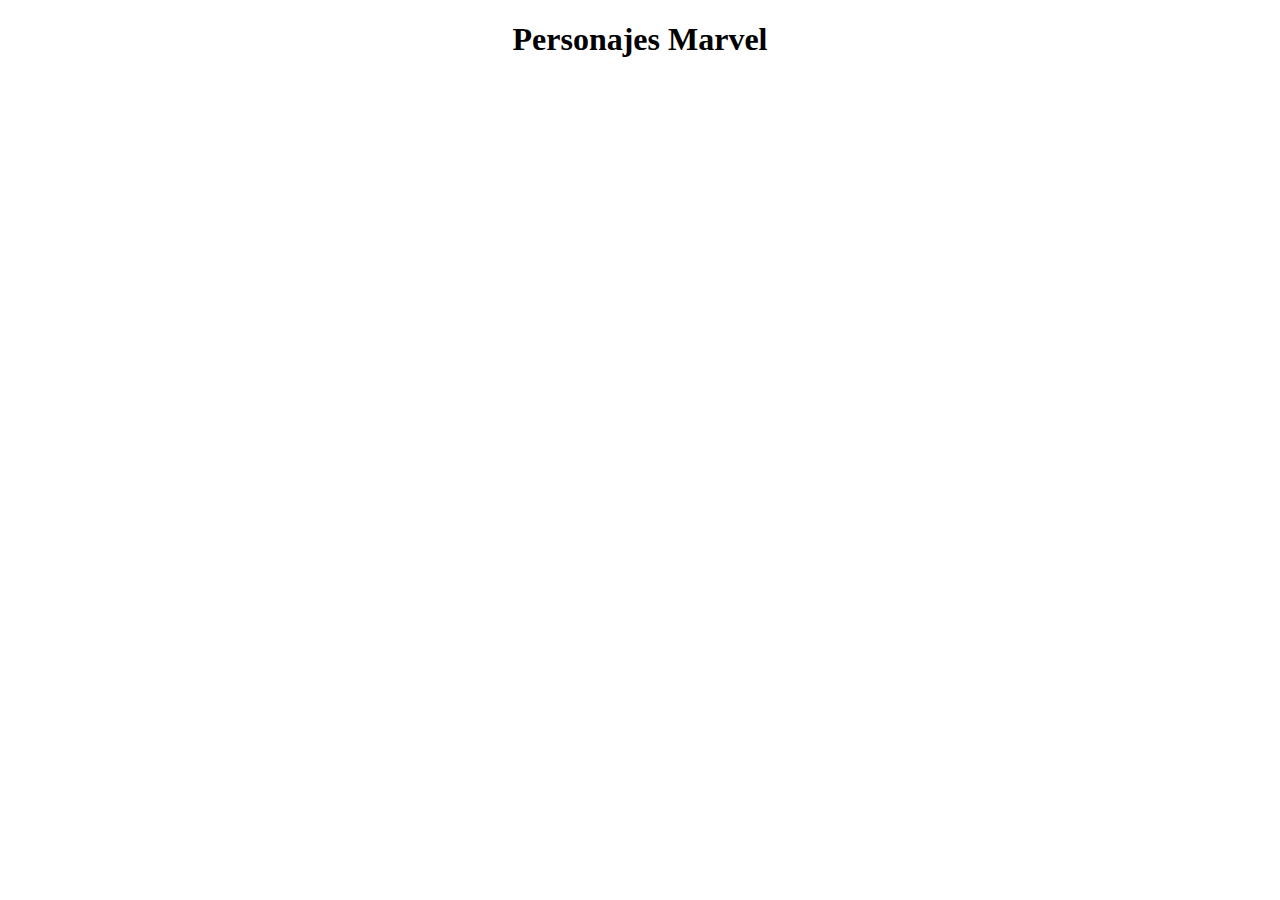
<file: index.html>
<!DOCTYPE html>
<html lang="en">
<head>
    <meta charset="UTF-8">
    <meta http-equiv="X-UA-Compatible" content="IE=edge">
    <meta name="viewport" content="width=device-width, initial-scale=1.0">
    <title>Marvel</title>
    <link rel="stylesheet" href="css/marvel.css">
    <script src="js/consumirapi2.js"></script>
    
</head>
<body onload="consumirAPI()">

    <h1 class="h1">Personajes Marvel</h1>

    <div class="gridContenedor" id="hero"></div>
    
</body>
</html>
</file>
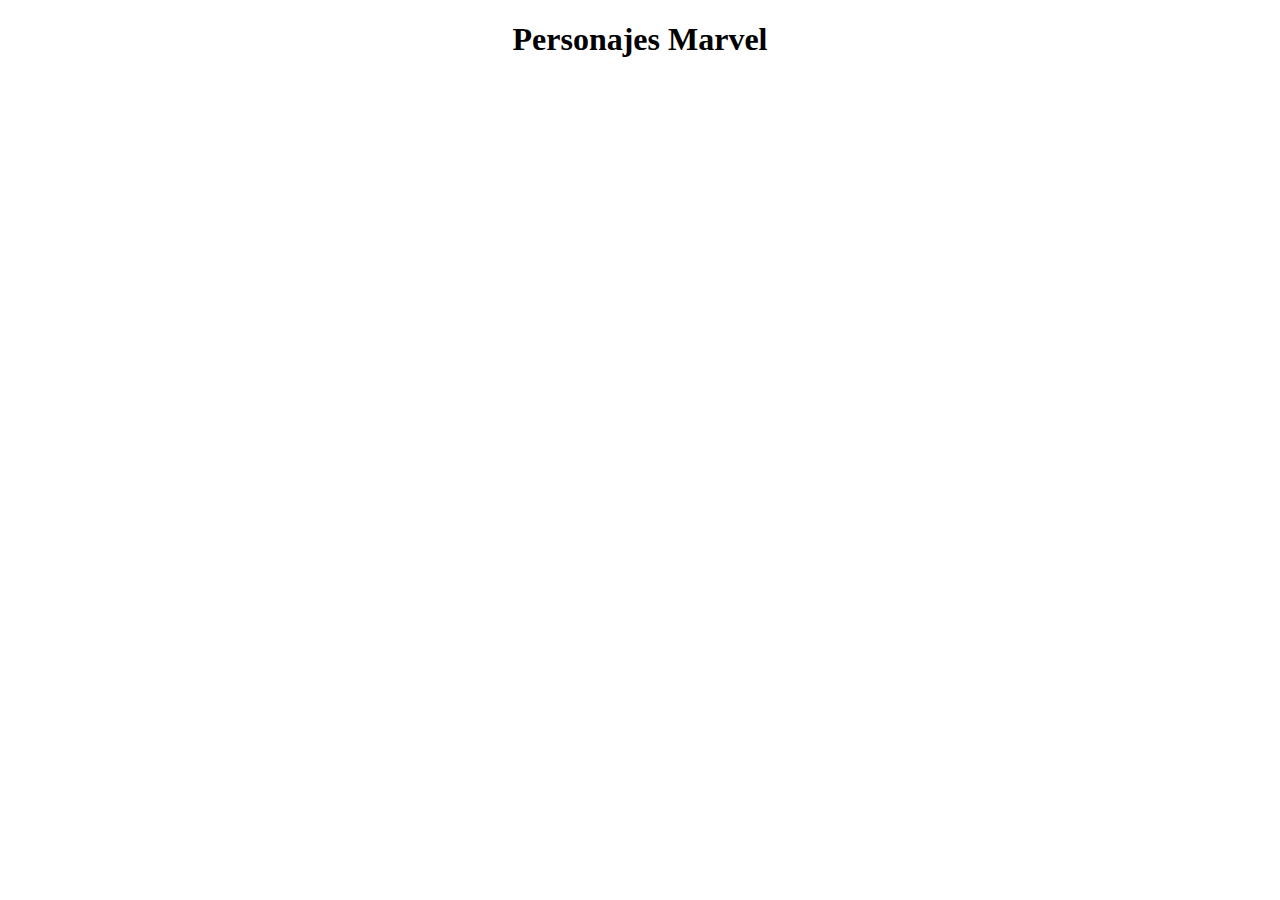
<file: html/index.html>
<!DOCTYPE html>
<html lang="en">
<head>
    <meta charset="UTF-8">
    <meta http-equiv="X-UA-Compatible" content="IE=edge">
    <meta name="viewport" content="width=device-width, initial-scale=1.0">
    <title>Marvel</title>
    <link rel="stylesheet" href="../css/marvel.css">
    <script src="../js/consumirapi2.js"></script>
    
</head>
<body onload="consumirAPI()">

    <h1 class="h1">Personajes Marvel</h1>

    <div class="gridContenedor" id="hero"></div>
    
</body>
</html>
</file>
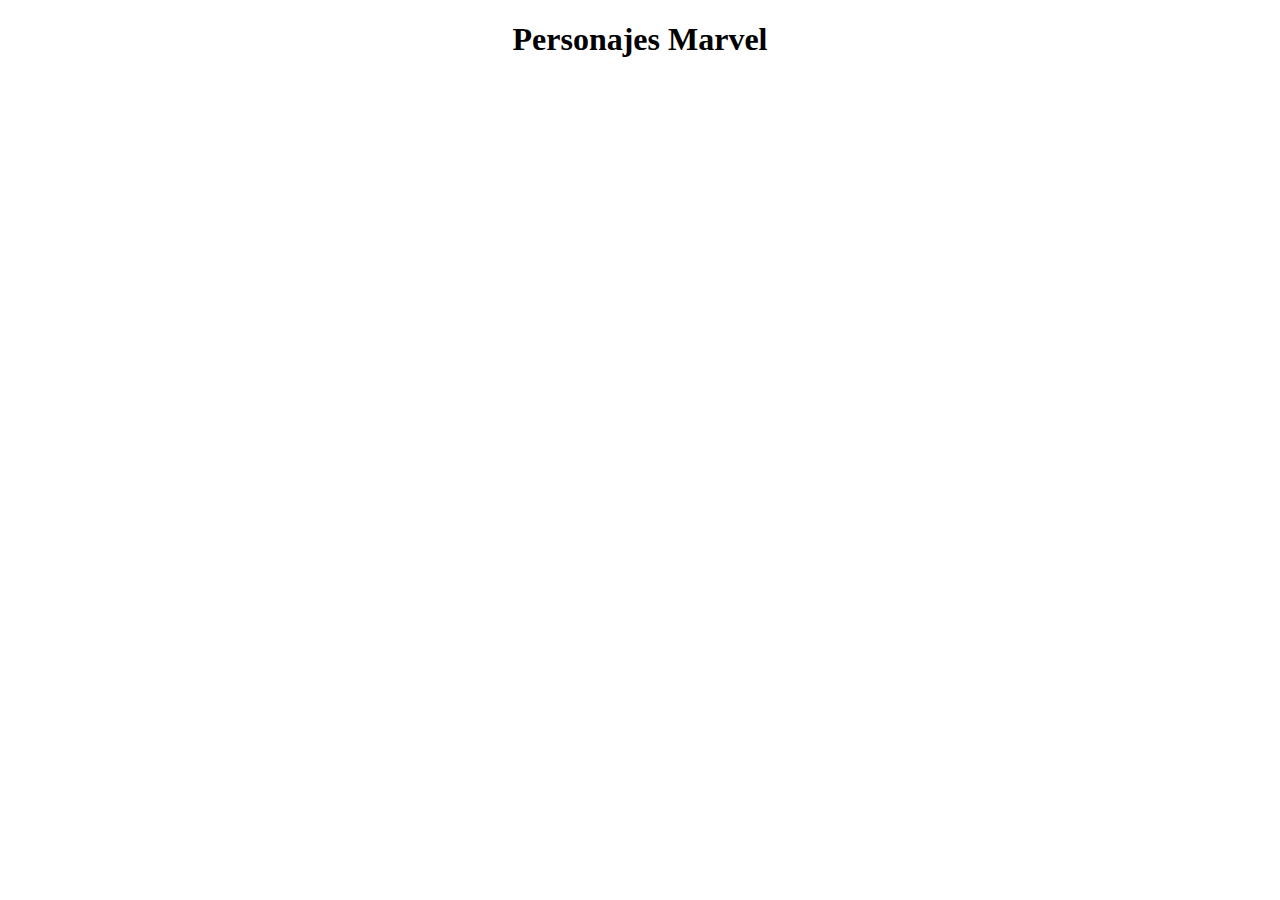
<file: TallerN5/html/index.html>
<!DOCTYPE html>
<html lang="en">
<head>
    <meta charset="UTF-8">
    <meta http-equiv="X-UA-Compatible" content="IE=edge">
    <meta name="viewport" content="width=device-width, initial-scale=1.0">
    <title>Marvel</title>
    <link rel="stylesheet" href="../css/marvel.css">
    <script src="../js/consumirapi2.js"></script>
    
</head>
<body onload="consumirAPI()">

    <h1 class="h1">Personajes Marvel</h1>

    <div class="gridContenedor" id="hero"></div>
    
</body>
</html>
</file>
<file: css/marvel.css>
.h1 {

    text-align: center;

}

.gridContenedor {

    display: grid;
    row-gap: 10px;
    grid-template-columns: 25% 25% 25% 25%;
   
}

img {

    width: 300px;
    height: 450px;

}
</file>
<file: TallerN5/css/marvel.css>
.h1 {

    text-align: center;

}

.gridContenedor {

    display: grid;
    row-gap: 10px;
    grid-template-columns: 25% 25% 25% 25%;
   
}

img {

    width: 300px;
    height: 450px;

}
</file>
